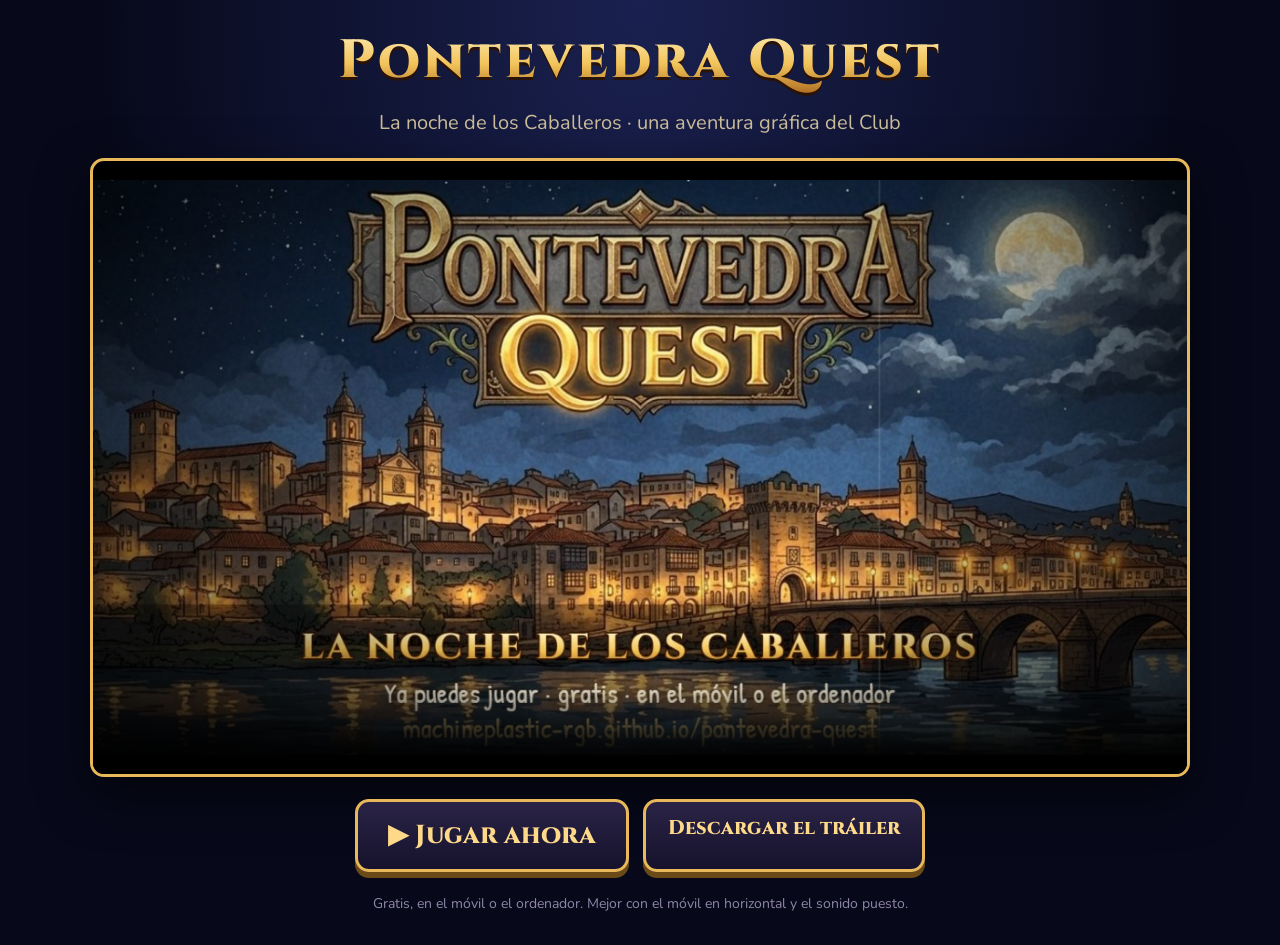
<file: trailer/index.html>
<!doctype html>
<html lang="es">
<head>
<meta charset="utf-8">
<meta name="viewport" content="width=device-width, initial-scale=1, viewport-fit=cover">
<title>Pontevedra Quest · Tráiler</title>
<meta name="description" content="Cuatro caballeros, una ruta de bares y un balneario al final del camino. La aventura gráfica del Club de Caballeros.">
<meta property="og:type" content="video.other">
<meta property="og:title" content="Pontevedra Quest · Tráiler">
<meta property="og:description" content="Cuatro caballeros, una ruta de bares y un balneario al final del camino. Dale al play… y luego a jugar.">
<meta property="og:image" content="https://machineplastic-rgb.github.io/pontevedra-quest/trailer/poster.jpg">
<meta property="og:image:width" content="1200">
<meta property="og:image:height" content="630">
<meta property="og:url" content="https://machineplastic-rgb.github.io/pontevedra-quest/trailer/">
<meta property="og:video" content="https://machineplastic-rgb.github.io/pontevedra-quest/trailer/pontevedra-quest-trailer.mp4?v=2">
<meta property="og:video:type" content="video/mp4">
<meta property="og:video:width" content="1280">
<meta property="og:video:height" content="720">
<meta name="twitter:card" content="summary_large_image">
<meta name="theme-color" content="#0b0f24">
<link rel="icon" type="image/png" href="../img/icon-192.png">
<link href="https://fonts.googleapis.com/css2?family=Cinzel:wght@800&family=Nunito:wght@600;800&display=swap" rel="stylesheet">
<style>
  :root { --gold: #e8b85a; --gold2: #ffd98a; --ink: #fff6e0; --bg: #07091a; }
  * { box-sizing: border-box; margin: 0; }
  body { min-height: 100vh; background: radial-gradient(ellipse at 50% 0%, #1a2150 0%, var(--bg) 60%); color: var(--ink); font-family: 'Nunito', system-ui, sans-serif;
    display: flex; flex-direction: column; align-items: center; justify-content: center; gap: 22px; padding: 24px 16px 32px; }
  h1 { font-family: 'Cinzel', serif; font-weight: 800; font-size: clamp(26px, 6vw, 54px); letter-spacing: .06em; text-align: center;
    background: linear-gradient(#fff3c4, #f2c35a 55%, #a8661c); -webkit-background-clip: text; background-clip: text; color: transparent; filter: drop-shadow(0 3px 0 #2a1204); }
  .sub { font-size: clamp(15px, 3.6vw, 20px); color: #cbbd9a; text-align: center; margin-top: -10px; }
  video { width: min(100%, 1100px); aspect-ratio: 16 / 9; border-radius: 14px; border: 3px solid var(--gold); background: #000; box-shadow: 0 18px 50px rgba(0,0,0,.6); }
  .acc { display: flex; gap: 14px; flex-wrap: wrap; justify-content: center; }
  a.btn { display: inline-block; padding: 16px 30px; border: 3px solid var(--gold); border-radius: 14px; text-decoration: none;
    background: linear-gradient(#2a2346, #16122c); color: var(--gold2); font-family: 'Cinzel', serif; font-weight: 800; font-size: clamp(18px, 4.4vw, 26px);
    box-shadow: 0 6px 0 #6b4a18; }
  a.btn:active { transform: translateY(4px); box-shadow: 0 2px 0 #6b4a18; }
  a.sec { font-size: clamp(15px, 3.6vw, 20px); padding: 12px 22px; }
  p.pie { font-size: 14px; color: #8f86a8; text-align: center; }
</style>
</head>
<body>
  <h1>Pontevedra Quest</h1>
  <p class="sub">La noche de los Caballeros · una aventura gráfica del Club</p>
  <video src="pontevedra-quest-trailer.mp4?v=2" poster="poster.jpg" controls playsinline preload="metadata"></video>
  <div class="acc">
    <a class="btn" href="../">▶ Jugar ahora</a>
    <a class="btn sec" href="pontevedra-quest-trailer.mp4?v=2" download="Pontevedra-Quest-trailer.mp4">Descargar el tráiler</a>
  </div>
  <p class="pie">Gratis, en el móvil o el ordenador. Mejor con el móvil en horizontal y el sonido puesto.</p>
</body>
</html>
</file>
